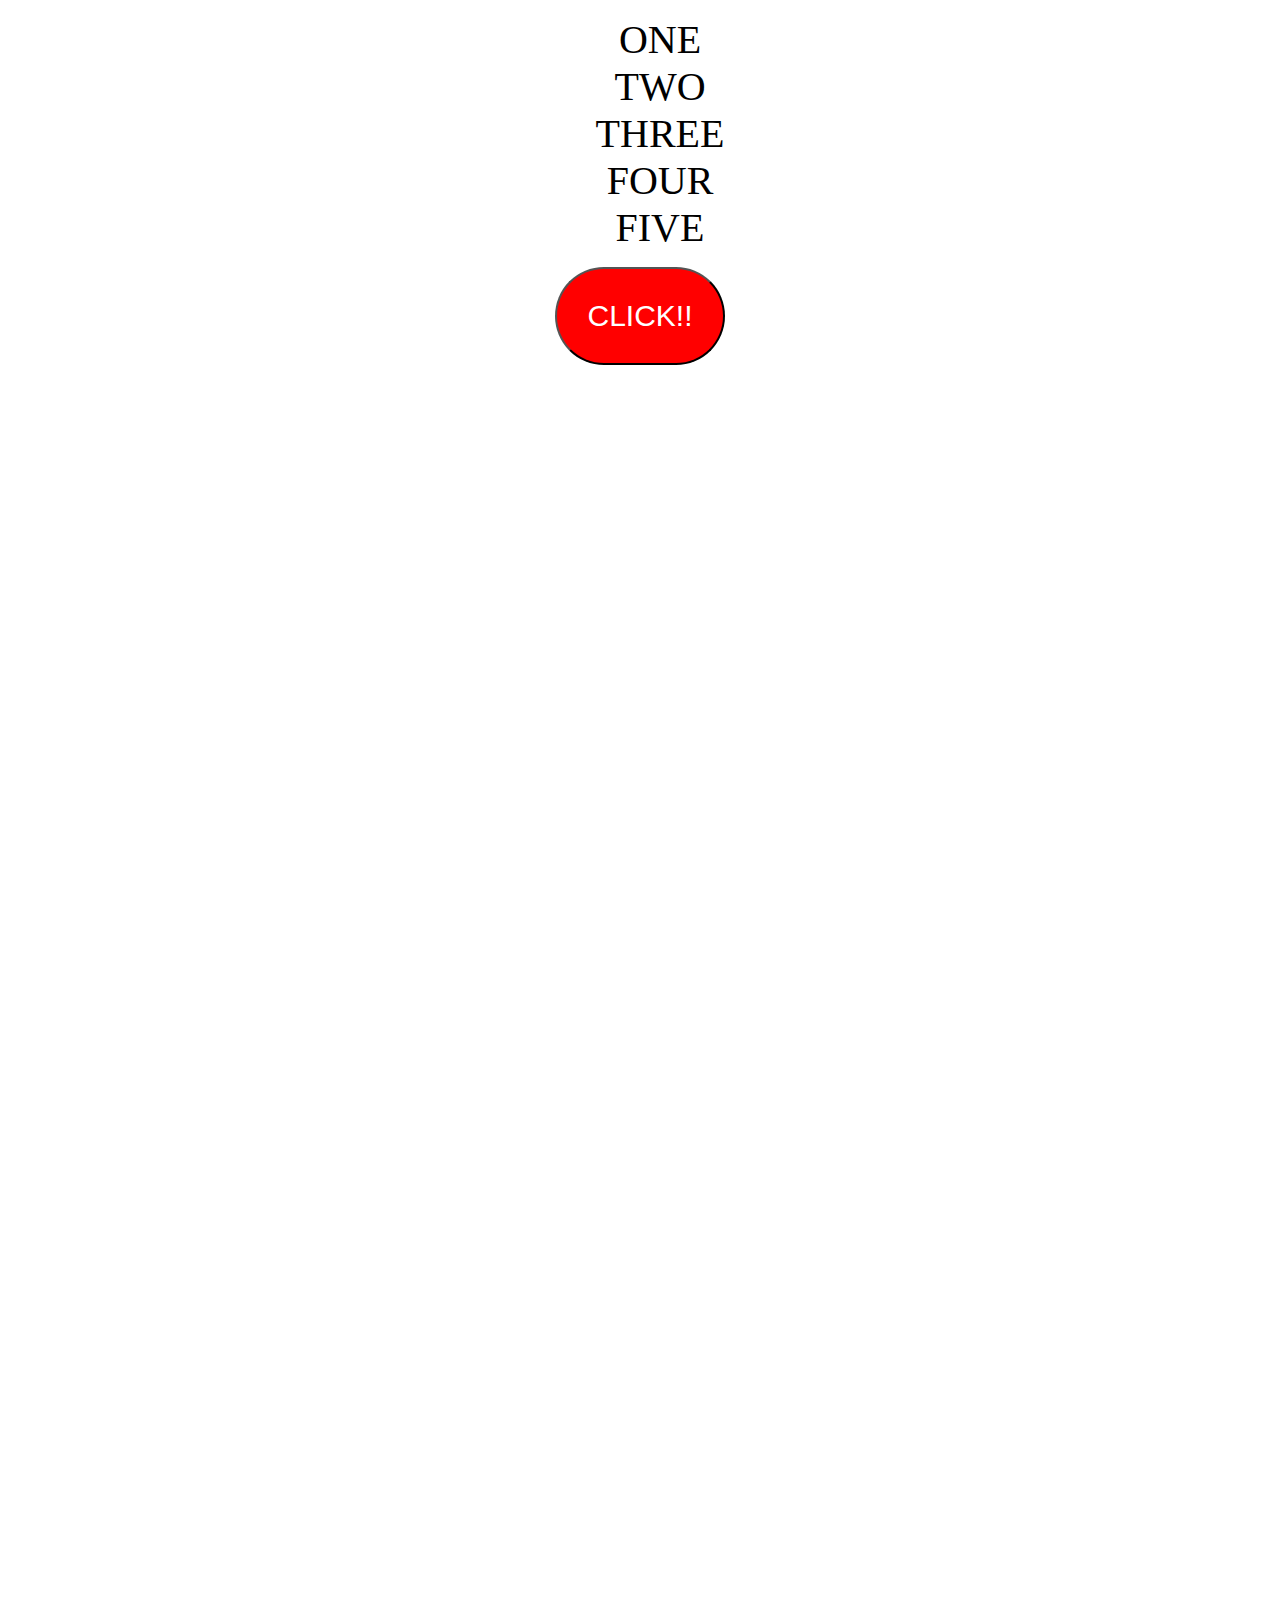
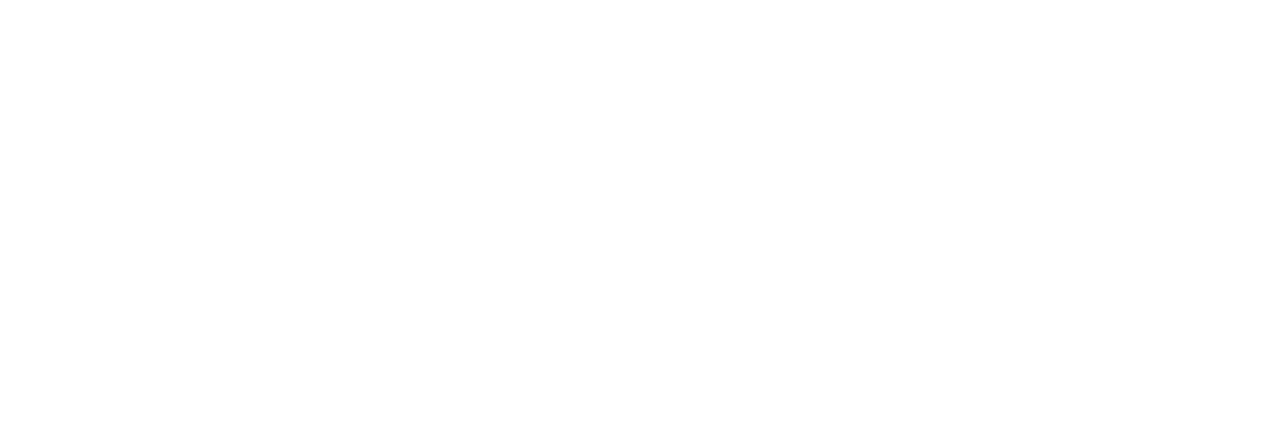
<file: 1/index.html>
<!DOCTYPE html>
<html lang="en">
<head>
	<meta charset="UTF-8">
	<title>Jquery Testing</title>

	<style>
	body{
		text-align: center;
		height: 2000px;
	}
	li{
		text-decoration: none;
		list-style: none;
		font-size: 40px;
	}

	#redbutton{
		padding: 30px;
		background-color: red;
		border-radius: 60px;
		color: white;
		font-size: 30px;
	}

	</style>
</head>
<body>

		<div class="wrapper">
			
		<!-- HEADER -->
		<header>
			
		</header>
		<!-- HEADER END -->
		
		<!-- MAIN -->
		<main>
			<ul>
				<li id="1">ONE</li>
				<li id="2">TWO</li>
				<li id="3">THREE</li>
				<li id="4">FOUR</li>
				<li id="5">FIVE</li>
			</ul>

			<button id="redbutton">CLICK!!</button>
		</main>
		<!-- MAIN END -->
		
		<!-- FOOTER -->
		<footer>
			
		</footer>
		<!-- FOOTER END -->
		
		</div>
		<!-- WRAPPER END -->
		
		<!-- JAVASCRIPT -->
		<script src="https://ajax.googleapis.com/ajax/libs/jquery/2.2.4/jquery.min.js"></script>
		<script>
		
			$('#redbutton').hover(function(){
			$('#2').fadeOut(4000, function(){

				$('#2').fadeIn(4000);
				$('#2').css('font-size' , '400px');
				$('#2').css('color' , 'red');
			});
			});

			$(window).scroll(function(){
				$('ul').hide(1000);
			})
		</script>
		<!-- JAVASCRIPT END -->
			
</body>
</html>
</file>
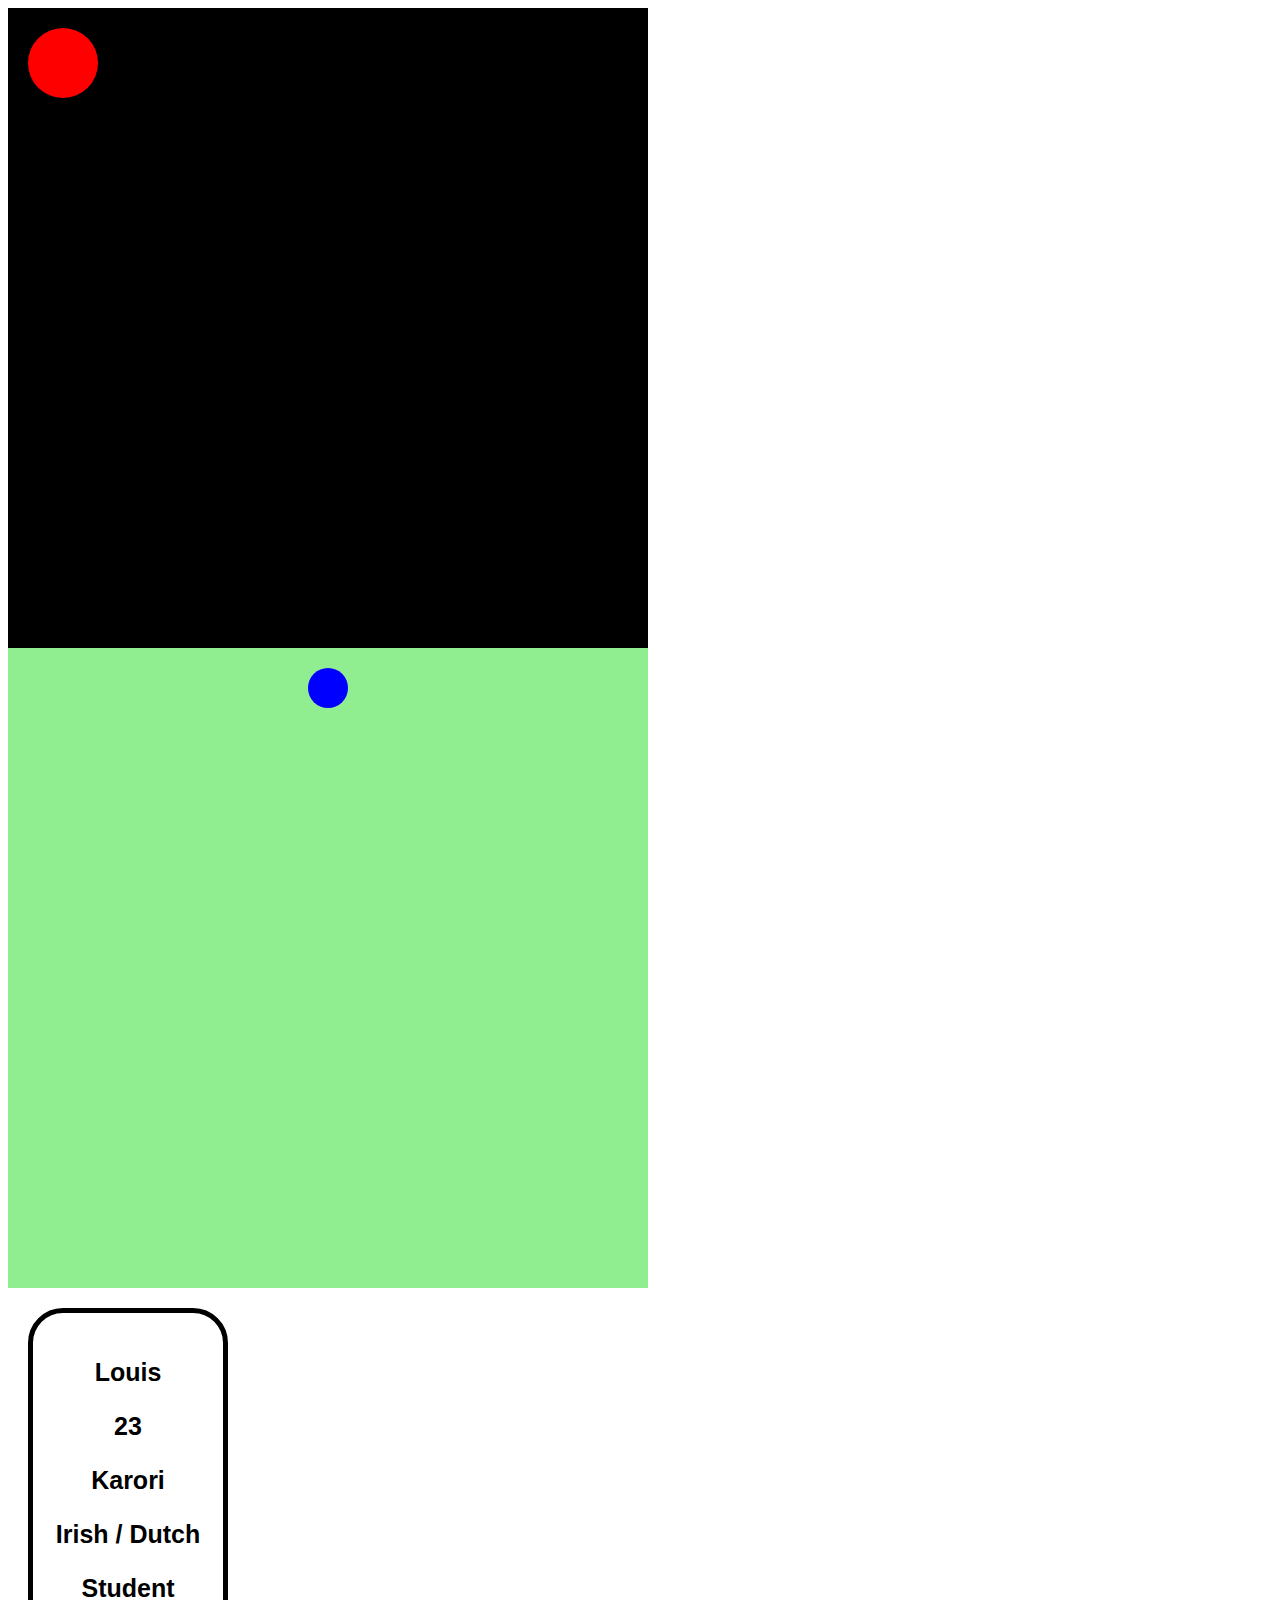
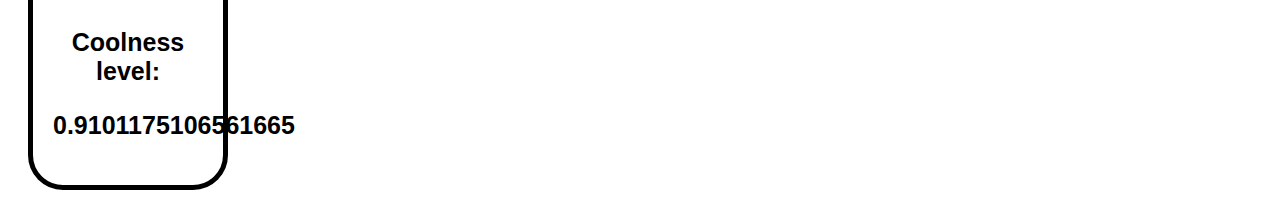
<file: Jquery Ball Tests/index.html>
<!DOCTYPE html>
<html lang="en">
<head>
	<meta charset="UTF-8">
	<title>Document</title>
	<link rel="stylesheet" type="text/css" href="styles.css">
</head>
<body>

<div class="wrapper">
<div class="redball" id="ball"></div>


</div>
<div class="bluewrapper">
	<div class="blueball" id="blue"></div>

</div>

<div class="objectwrapper">
	<p id="name"></p>
	<p id="age"></p>
	<p id="location"></p>
	<p id="nationality"></p>
	<p id="occupation"></p>

<div id="randomWrapper">
	<p>Coolness level: </p><p id="random"></p>
</div>


</div>
<!-- WRAPPER END -->

<!-- JAVASCRIPT -->
<script src="https://ajax.googleapis.com/ajax/libs/jquery/2.2.4/jquery.min.js"></script>

<script>

//OBJECT

var myObject = {
	name: 'Louis',
	age: 23,
	location: 'Karori',
	occupation: 'Student',
	nationality: 'Irish / Dutch'
}
console.log(myObject.name)

$('#name').text(myObject.name);
$('#age').text(myObject.age);
$('#location').text(myObject.location);
$('#occupation').text(myObject.occupation);
$('#nationality').text(myObject.nationality);

//BLUE BALL THING
function blueBallfunction(minsize){
	var ballSize = minsize;
	$('#blue').css('width' , ballSize + 'px');
	$('#blue').css('height' , ballSize + 'px');

	$('#blue').click(function(){
		ballSize++
		console.log(ballSize);
	$('#blue').css('width' , ballSize + 'px');
	$('#blue').css('height' , ballSize + 'px');

	})

}


blueBallfunction(40);

//RED BALL THING

	var ball = $('#ball');

	ball.click(function(){
		ball.css('height' , '600px');

		ball.click(function(){
		ball.css('height' , '70px');
		ball.css('bottom' , '20px');

			ball.click(function(){
			ball.css('width' , '600px');

				ball.click(function(){
				ball.css('width' , '70px');
				ball.css('right' , '20px');
				})
			})
		})	
	})

	function getRandomArbitrary(min, max) {
 	return Math.random() * (max - min) + min;
}

	$('#random').text(getRandomArbitrary(0,10));


</script>
<!-- JAVASCRIPT END -->

</body>
</html>
</file>
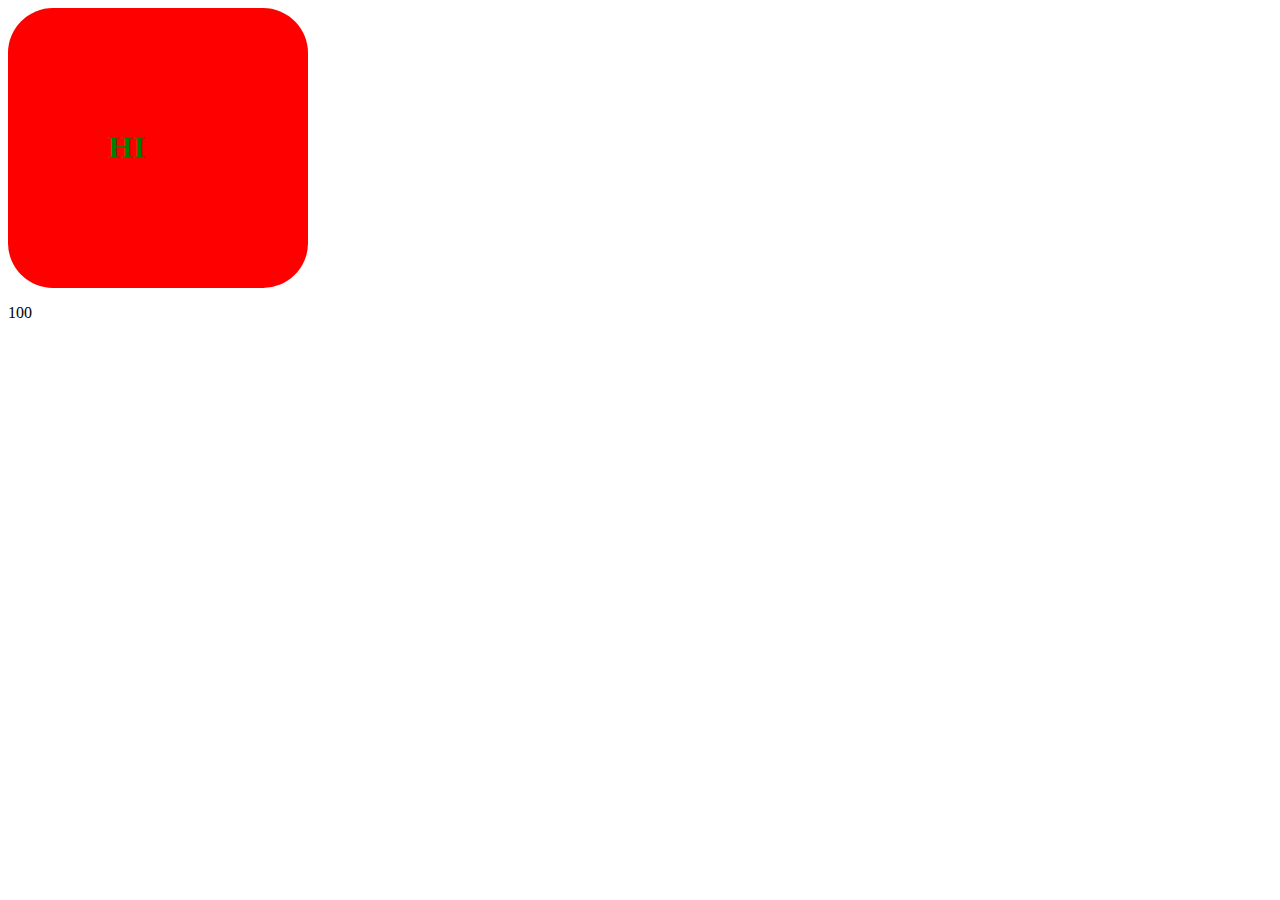
<file: Jquery Ball Tests/checkpoint.html>
<!DOCTYPE html>
<html lang="en">
<head>
	<meta charset="UTF-8">
	<title>Document</title>
	<style>
	
	#reddiv{
		padding: 100px;
		width: 100px;
		border-radius: 45px;
	}
	
	</style>
</head>
<body>

    <div id="reddiv"><h1>HI</h1></div>
    <p id="wallP"></p>

<script src="https://ajax.googleapis.com/ajax/libs/jquery/2.2.4/jquery.min.js"></script>
<script>




    var objectRed = {
        background: 'background-color',
        border: 'border-color' ,
        color: 'color' ,
        red: 'red' ,
        blue: 'blue' ,
        green: 'green'
    }

    console.log(objectRed);

    $('#reddiv').css(objectRed.background , objectRed.red);
    $('#reddiv').css(objectRed.border , objectRed.blue);
    $('#reddiv').css(objectRed.color , objectRed.green);

    var stuff ={
        bob: 'red'
    }
    stuff.things = "goats";

    delete stuff.bob;
    console.log(stuff);

    var evilArray = ["Satan", "Umaru", "Spooky Ghosts"];
    evilArray.push("Zombies");
    evilArray.pop();

    console.log(evilArray);

    function coolFunction(a, b, c){
        alert(a + b + c);
    }

    coolFunction(1, 2 ,3);

    function calculateArea(width, height){
        var area = width * height;
        return area;
    }
    
// Stuff
    var valObject = {
        firstValue: 10,
        secondValue: 5,
    }
    var wallOne = calculateArea(valObject.firstValue, valObject.secondValue);
    var wallTwo = calculateArea(5, 10);

    $('#wallP').text(wallOne + wallTwo);




</script>
</body>
</html>
</file>
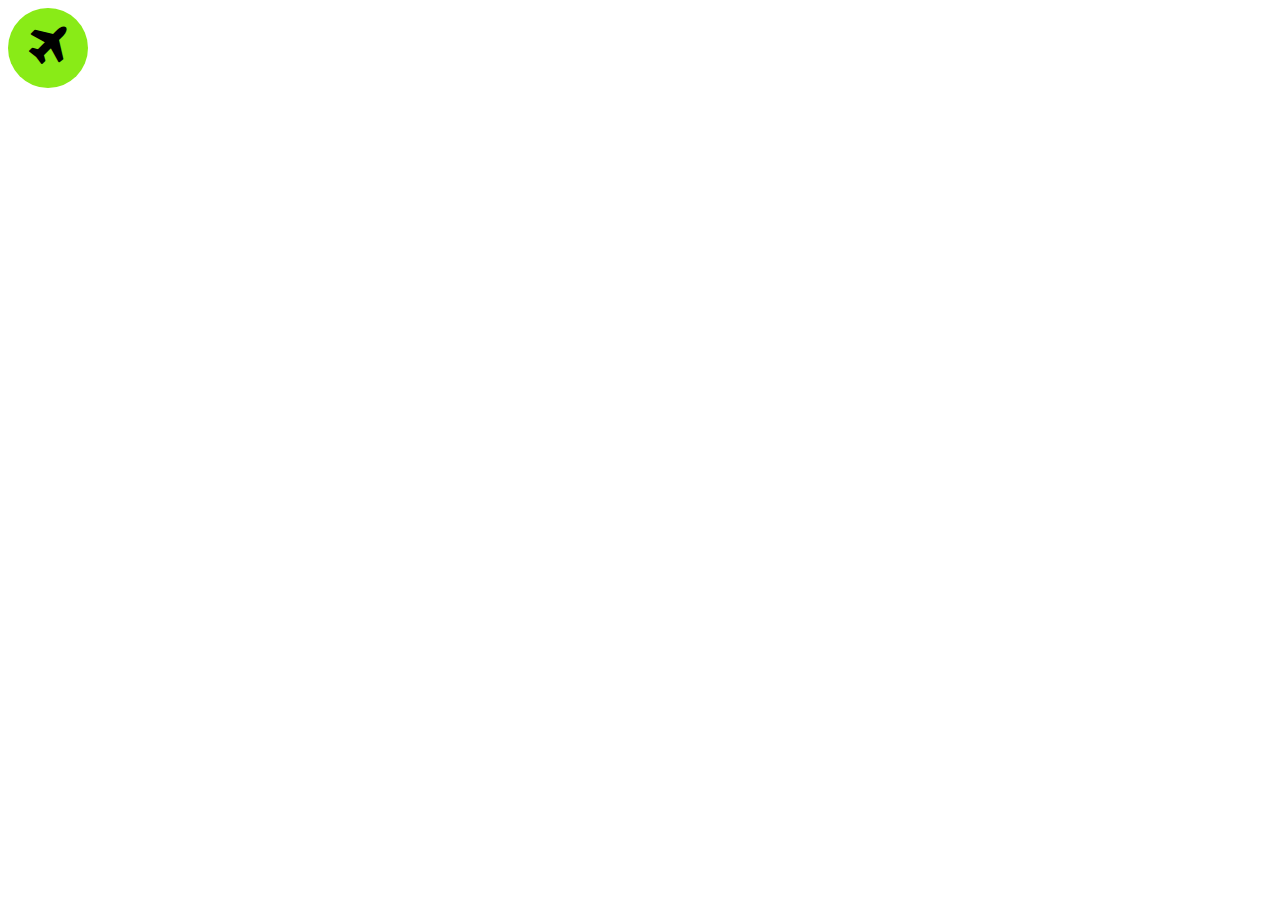
<file: Jquery Ball Tests/flightform.html>
<!DOCTYPE html>
<html lang="en">
<head>
	<meta charset="UTF-8">
	<title>Flight Form</title>
	<link rel="stylesheet" type="text/css" href="https://maxcdn.bootstrapcdn.com/font-awesome/4.7.0/css/font-awesome.min.css">
	<style>
		.expandbutton{
			cursor: pointer;
			background-color: #89EB17;
			padding: 15px;
			border-radius: 90px;
			width: 50px;
			height: 50px;
			text-align: center;
			transition-duration: 0.7s;

		}

		.expandbutton:hover{
			width: 200px;
		}

		.booktrip{
			display: inline-block;
			margin: 0px;
			font-size: 20px;
			font-family: sans-serif;
			font-weight: bold;
			opacity: 0;
			transition-delay: 0.4s;
			transition-duration: 0.7s;
		}

		h3{
			font-size: 12px;
			font-family: sans-serif;
			font-weight: bold;
			margin: 0px;
			margin-top: 12px;
			margin-bottom: 0px;
		}

		.formdiv{
			margin: 0 auto;
			text-align: center;
			background-color: #D5EBC7;
			display: none;
			width: 400px;
			height: 525px;
			padding: 25px;
			border-radius: 20px;
		}

		.submit{
			float: right;
		}

		.formlogo{
			font-size: 80px;
			color: green;
		}

		input{
			width: 80%;
			margin-bottom: 2px;
		}

		.submit{
			width: 25%;
			height: 40px;
			background-color: #D5EBC7;
			border-radius: 30px;
			border: 0px;
			font-size: 15px;
			font-family: sans-serif;
			font-weight: bolder;
			border: 3px solid green;
		}

		.titlep{
			font-family: sans-serif;
			font-size: 40px;
		}
	</style>
</head>
<body>
	
	<div class="expandbutton" id="expandButton"><i class="fa fa-plane fa-3x" aria-hidden="true"></i>
		<p class="booktrip" id="bookTrip">Book A Trip</p>
	</div>

	<div class="formdiv" id="formDiv">
		<p class="titlep">Book a Trip<i class="formlogo fa fa-plane" aria-hidden="true"></i></p>

		<h3>First Name</h3>
		<input type="name">

		<h3>Last Name</h3>
		<input type="name">
		<hr>

		<h3>From</h3>
		<input type="text" list="Locations" placeholder="Select Airport" />
			<datalist id="Locations">
			  <option>Wellington</option>
			  <option>Auckland</option>
			  <option>Christchurch</option>
			  <option>Napier</option>
			</datalist>

		<h3>To</h3>
		<input type="text" list="Locations" placeholder="Select Airport" />
			<datalist id="Locations">
			  <option>Wellington</option>
			  <option>Auckland</option>
			  <option>Christchurch</option>
			  <option>Napier</option>
			</datalist>

		<h3>Date</h3>
		<input type="Date">

		<h3>Type of ticket</h3>
			<input type="text" list="Class" placeholder="Select Travel Class" />
			<datalist id="Class">
			  <option>Economy</option>
			  <option>Business</option>
			  <option>First Class</option>
			  <option>Premium</option>
			</datalist>

			<input type="text" list="Age" placeholder="Select Travel Class" />
			<datalist id="Age">
			  <option>Adult</option>
			  <option>Student</option>
			  <option>Senior</option>
			  <option>Child</option>
			</datalist>
			 <input type="number" min="0" max="10">
			 <hr>
			 <input class="submit" type="submit">


	</div>
<script src="https://ajax.googleapis.com/ajax/libs/jquery/2.2.4/jquery.min.js"></script>
<script>
	$('#expandButton').hover(function(){
		$('#bookTrip').css('opacity' , '1');
	})

	$('#expandButton').click(function(){
		$('#formDiv').fadeIn(300);
		$(this).fadeOut(300);
	})

</script>
</body>
</html>
</file>
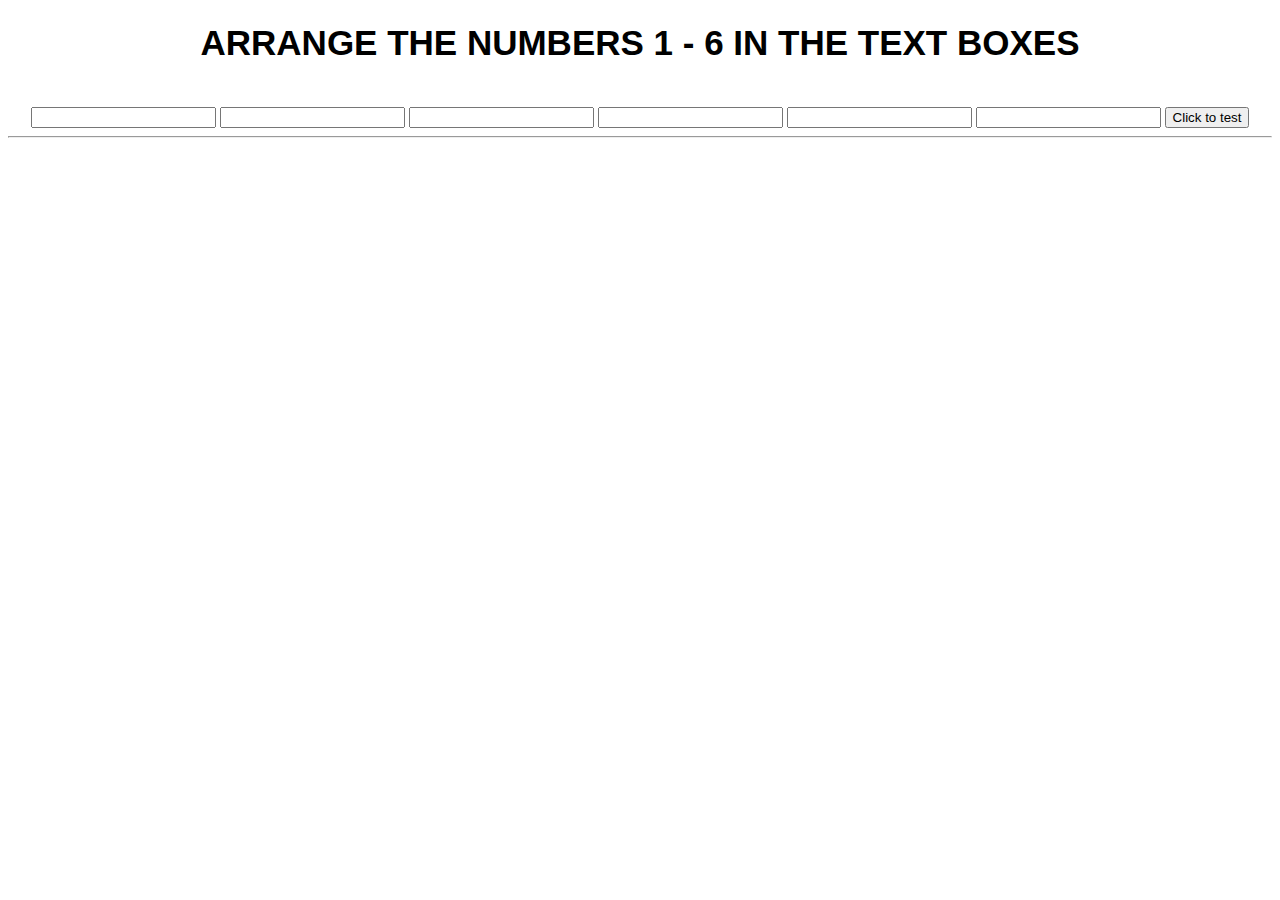
<file: Jquery Ball Tests/Indenting.html>
<!DOCTYPE html>
<html lang="en">
<head>
	<meta charset="UTF-8">
	<title>Document</title>
	<style>
	
	body{
	text-align: center;
	}

	button{
		margin-top: 20px;

	}

	.dicediv h1{
	color: red;
	font-family: sans-serif;
	display: inline-block;
	padding: 15px;
	padding-left: 25px;
	padding-right: 25px;
	margin: 5px;
	background-color: black;
	border-radius: 10px;
	}

	.title{
		font-family: sans-serif;
		font-size: 35px;
	}

	.total{
		padding: 20px;
		border-radius: 10px;
		display: inline-block;
		background-color: red;
		font-family: sans-serif;
		font-size: 45px;
	}

	.colorcube{
		padding: 70px;
		border-radius: 30px;
		display: inline-block;
		transition-duration: 3s;
	}

	.animalimg{
		width: 300px;
	}

	.catgif{
		display: none;
	}


	</style>
</head>
<body>


<h1 class="title">ARRANGE THE NUMBERS 1 - 6 IN THE TEXT BOXES</h1>
<input type="text" class="smallinput" id="inputCode1">
<input type="text" class="smallinput" id="inputCode2">
<input type="text" class="smallinput" id="inputCode3">
<input type="text" class="smallinput" id="inputCode4">
<input type="text" class="smallinput" id="inputCode5">
<input type="text" class="smallinput" id="inputCode6">
<button id="codeButton">Click to test</button>
<hr>
<img class="catgif" id="catGif" src="img/catcat.gif">



<!-- JAVASCRIPT -->
<script src="https://ajax.googleapis.com/ajax/libs/jquery/2.2.4/jquery.min.js"></script>
<script>

	(function(){

		function codeBreak(){
			var code1 = $('#inputCode1').val();
			var code2 = $('#inputCode2').val();
			var code3 = $('#inputCode3').val();
			var code4 = $('#inputCode4').val();
			var code5 = $('#inputCode5').val();
			var code6 = $('#inputCode6').val();

			if (code1 == 1){
				$('#inputCode1').css('background-color' , 'lightgreen');
			} else {
				$('#inputCode1').css('background-color' , 'pink');
			}

			if (code2 == 5){
				$('#inputCode2').css('background-color' , 'lightgreen');
			} else {
				$('#inputCode2').css('background-color' , 'pink');
			}	

			if (code3 == 4){
				$('#inputCode3').css('background-color' , 'lightgreen');
			} else {
				$('#inputCode3').css('background-color' , 'pink');
			}	

			if (code4 == 2){
				$('#inputCode4').css('background-color' , 'lightgreen');
			} else {
				$('#inputCode4').css('background-color' , 'pink');
			}	

			if (code5 == 6){
				$('#inputCode5').css('background-color' , 'lightgreen');
			} else {
				$('#inputCode5').css('background-color' , 'pink');
			}	

			if (code6 == 3){
				$('#inputCode6').css('background-color' , 'lightgreen');
			} else {
				$('#inputCode6').css('background-color' , 'pink');
			}

			if ((code1 == 1) && (code2 == 5) && (code3 == 4) && (code4 == 2) && (code5 == 6) && (code6 ==3)){
				$('#catGif').fadeIn(2000);
			}											
		}
		$('#codeButton').click(function(){
			codeBreak();
		})


	})();



</script>
</body>
</html>
</file>
<file: Jquery Ball Tests/styles.css>
.wrapper{
	width: 600px;
	height: 600px;
	background-color: black;
	padding: 20px;
	position: relative;
}

.redball{
	width: 70px;
	height: 70px;
	border-radius: 90px;
	background-color: red;
    transition-duration: 2s;
    position: absolute;
}

.bluewrapper{
	padding: 20px;
	height: 600px;
	width: 600px;
	background-color: lightgreen;
}

.blueball{
	border-radius: 90px;
	background-color: blue;
    transition-duration: 2s;
    margin: 0 auto;
}

.objectwrapper{
	margin: 20px;
	width: 150px;
	text-align: center;
	border-radius: 35px;
	border: 5px solid black;
	padding: 20px;
}

.objectwrapper p{
	font-family: sans-serif;
	font-weight: bold;
	font-size: 25px;
}
</file>
